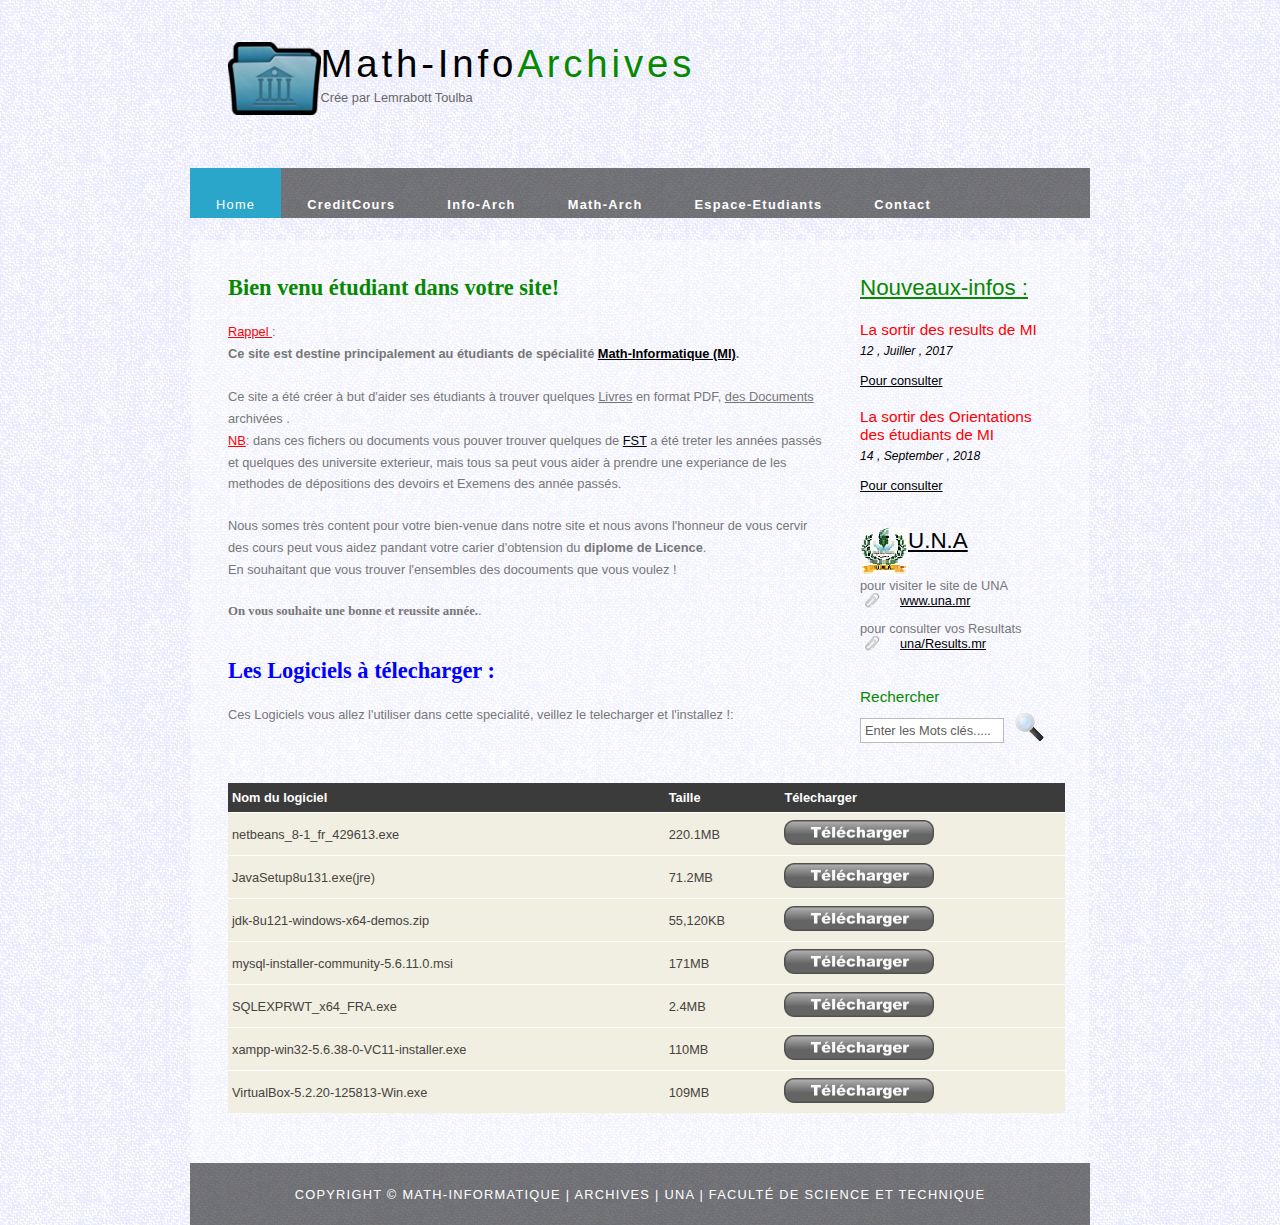
<file: index.html>
<!DOCTYPE HTML>
<html>

<head>
  <title>Math-Info Archives</title>
  <meta charset="UTF-8">
  <meta name="description" content="website description" />
  <meta name="keywords" content="website keywords, website keywords" />
  <meta http-equiv="content-type" content="text/html; charset=windows-1252" />
  <link rel="stylesheet" type="text/css" href="style/style.css" title="style" />
</head>

<body>
  <div id="main">
    <div id="header">
      <div id="logo">
        <div id="logo_text">
          <!-- class="logo_colour", allows you to change the colour of the text -->
          <h1>
              <img src="style/MPI2.png" align="left"/>
          <a href="index.html">Math-Info<span class="logo_colour">Archives</span></a></h1>
          <h2>Crée par Lemrabott Toulba</h2>
        </div>
      </div>
      <div id="menubar">
        <ul id="menu">
          <!-- put class="selected" in the li tag for the selected page - to highlight which page you're on -->
          <li class="selected"><a href="index.html">Home</a></li>
          <li><a href="CreditCours.html"><b>CreditCours</b></a></li>
          <li><a href="Info-Arch.html"><b>Info-Arch</b></a></li>
          <li><a href="Math-Arch.html"><b>Math-Arch</b></a></li>
          <li><a href="Espace-Etudiants.html"><b>Espace-Etudiants</b></a></li>
          <li><a href="contact.html"><b>Contact</b></a></li>
        </ul>
      </div>
    </div>
    <div id="site_content">
      <div class="sidebar">
        <!-- insert your sidebar items here -->
        <h3><u>Nouveaux-infos :</u></h3>
        <h4><font color="red">La sortir des results de MI</font></h4>
        <h5>12 , Juiller , 2017</h5>
        <a href="#">Pour consulter</a></p>
        <h4><font color="red">La sortir des Orientations des étudiants de MI</font></h4>
        <h5>14 , September , 2018</h5>
        <a href="#">Pour consulter</a></p>
        
        <h3><img src="style/UNALOG.png" align="left"/> <a href="http://www.una.mr/">U.N.A</a></h3>
        <ul>
          <li>pour visiter le site de UNA<a href="http://www.una.mr/">www.una.mr</a></li>
          <li>pour consulter vos Resultats <a href="http://www.una.mr/Resultats">una/Results.mr</a></li>
        </ul>
        <h4>Rechercher</h4>
        <form method="post" action="#" id="search_form">
          <p>
            <input class="search" type="text" name="search_field" value="Enter les Mots clés....." />
            <input name="search" type="image" style="border: 0; margin: 0 0 -9px 5px;" src="style/search.png" alt="Recherche" title="Recherche" />
          </p>
        </form>
      </div>
      <div id="content">
        <!-- insert the page content here -->
        <h1><b><font face="arial Black">Bien venu étudiant dans votre site!</font></b></h1>
        <p>
          <font color="red"><u>Rappel </u></font>:<br>
          <b>Ce site est destine principalement au étudiants de spécialité <a href="http://www.una.mr/fr/node/141">Math-Informatique (MI)</a>.</b> <br><br>
          Ce site a été créer à but d'aider ses étudiants à trouver quelques <u>Livres</u> en format PDF, <u>des Documents</u> archivées .<br>
          <font color="red"><u>NB</u></font>:
          dans ces fichers ou documents vous pouver trouver quelques de <a href="http://www.una.mr/fr/fst">FST</a> a été treter les années passés et quelques des universite exterieur, 
					mais tous sa peut vous aider à prendre une experiance de les methodes de dépositions des devoirs et Exemens des année passés.</p>

       <p>Nous somes très content pour votre bien-venue dans notre site et nous avons l'honneur de vous cervir des cours peut 
				  vous aidez pandant votre carier d'obtension du <strong>diplome de Licence</strong>.<br> 
          En souhaitant que vous trouver l'ensembles des docouments que vous voulez !</p>
            
        <p><b><font face ="Lucida Calligraphy,Comic Sans MS,Lucida Console">
        On vous souhaite une bonne et reussite année.</font></b>.</p>
        
        <h2><b><font color="blue" face="font-face">Les Logiciels à télecharger :</font></b></h2>
        <p>Ces Logiciels vous allez l'utiliser dans cette specialité, veillez le telecharger et l'installez !:</p>
      </div>
        <table style="width:100%; border-spacing:0;">
          <tr><th>Nom du logiciel</th><th>Taille                        </th><th>Télecharger</th></tr>
          <tr><td>netbeans_8-1_fr_429613.exe</td><td>220.1MB</td><td ><a href="https://download.netbeans.org/netbeans/8.2/final/bundles/netbeans-8.2-windows.exe" title="Télécharger le logiciel" target="_blank"><img src="Image_Pub/IMG_5360.PNG" alt="mypdf1" width="150" height="25"></a></td></tr>
          <tr><td>JavaSetup8u131.exe(jre)</td><td>71.2MB</td><td><a href="http://javadl.oracle.com/webapps/download/AutoDL?BundleId=235727_2787e4a523244c269598db4e85c51e0c" download="Mypdf" target="_blank" title="Telecharger le Ficher"><img src="Image_Pub/IMG_5360.PNG" alt="mypdf1" width="150" height="25"></a></td></tr>
          <tr><td>jdk-8u121-windows-x64-demos.zip</td><td>55,120KB</td><td><a href="http://download.oracle.com/otn-pub/java/jdk/11.0.1+13/90cf5d8f270a4347a95050320eef3fb7/jdk-11.0.1_windows-x64_bin.zip" download="Mypdf" target="_blank" title="Telecharger le Ficher"><img src="Image_Pub/IMG_5360.PNG" alt="mypdf1" width="150" height="25"></a></td></tr>
          <tr><td>mysql-installer-community-5.6.11.0.msi</td><td>171MB</td><td><a href="https://www.commentcamarche.net/download/bases-de-donnees-20#84" download="Mypdf" target="_blank" title="Telecharger le Ficher"><img src="Image_Pub/IMG_5360.PNG" alt="mypdf1" width="150" height="25"></a></td></tr>
          <tr><td>SQLEXPRWT_x64_FRA.exe</td><td>2.4MB</td><td><a href="javascript:void(0);" download="Mypdf" target="_blank" title="Telecharger le Ficher"><img src="Image_Pub/IMG_5360.PNG" alt="mypdf1" width="150" height="25"></a></td></tr>
          <tr><td>xampp-win32-5.6.38-0-VC11-installer.exe</td><td>110MB</td><td><a href="https://downloadsapachefriends.global.ssl.fastly.net/5.6.38/xampp-win32-5.6.38-0-VC11-i" download="Mypdf" target="_blank" title="Telecharger le Ficher"><img src="Image_Pub/IMG_5360.PNG" alt="mypdf1" width="150" height="25"></a></td></tr>
          <tr><td>VirtualBox-5.2.20-125813-Win.exe</td><td>109MB</td><td><a href="https://download.virtualbox.org/virtualbox/5.2.20/VirtualBox-5.2.20-125813-Win.exe" download="Mypdf" target="_blank" title="Telecharger le Ficher"><img src="Image_Pub/IMG_5360.PNG" alt="mypdf1" width="150" height="25"></a></td></tr>        
        </table>



      </div>
    </div>
    <div id="footer">
      Copyright &copy; Math-Informatique | <a href="http://www.Archives.com">Archives</a> | <a href="http://www.una.mr">una</a> | <a href="#">Faculté de Science et technique</a>
    </div>
  </div>

<!-- Global site tag (gtag.js) - Google Analytics -->
<script async src="https://www.googletagmanager.com/gtag/js?id=UA-128627744-1"></script>
<script>
  window.dataLayer = window.dataLayer || [];
  function gtag(){dataLayer.push(arguments);}
  gtag('js', new Date());

  gtag('config', 'UA-128627744-1');
</script>

</body>
</html>
</file>
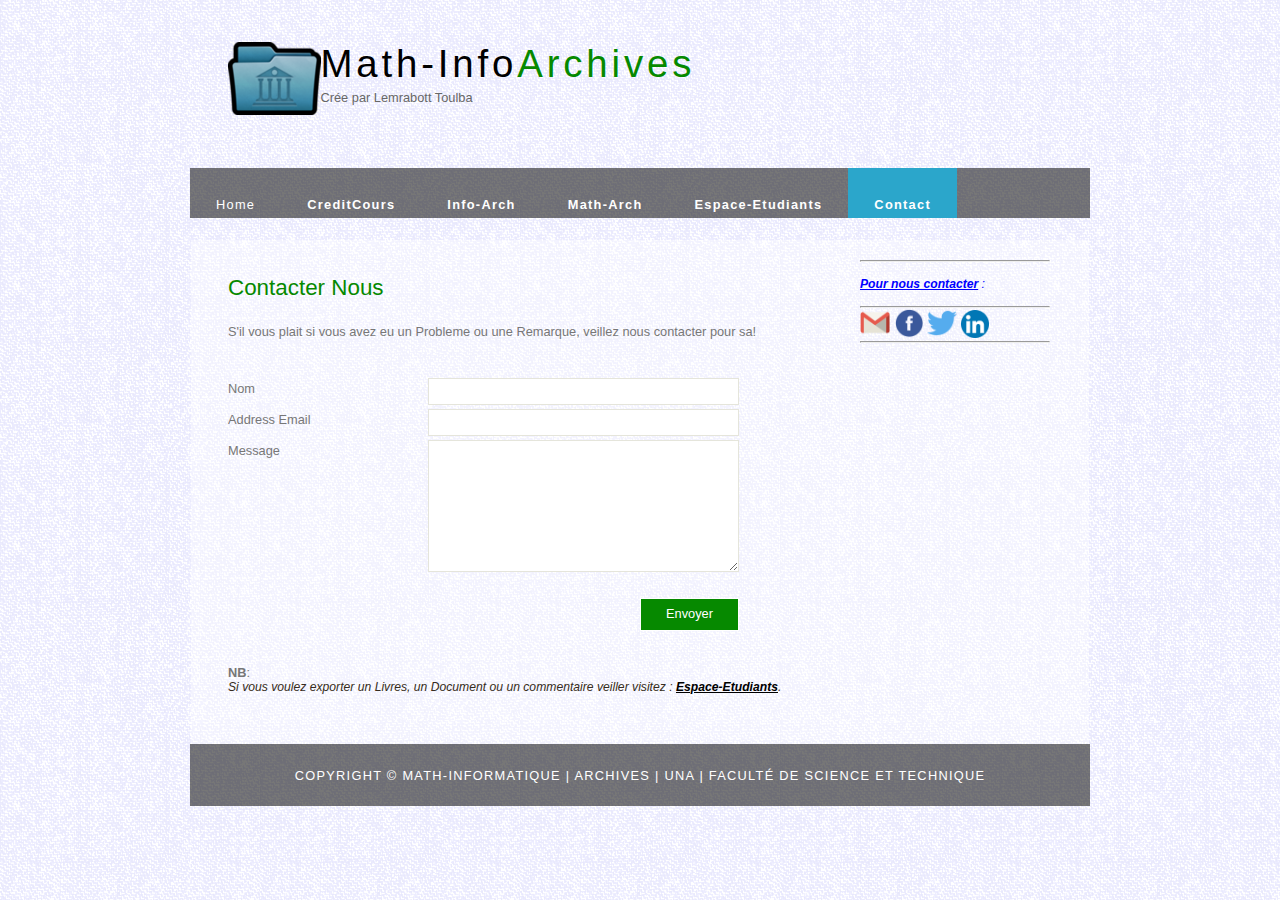
<file: contact.html>
<!DOCTYPE HTML>
<html>

<head>
  <title>Contact</title>
  <meta charset="UTF-8">
  <meta name="description" content="website description" />
  <meta name="keywords" content="website keywords, website keywords" />
  <meta http-equiv="content-type" content="text/html; charset=windows-1252" />
  <link rel="stylesheet" type="text/css" href="style/style.css" title="style" />
</head>

<body>
  <div id="main">
    <div id="header">
      <div id="logo">
        <div id="logo_text">
          <!-- class="logo_colour", allows you to change the colour of the text -->
          <h1>
              <img src="style/MPI2.png" align="left"/>
          <a href="index.html">Math-Info<span class="logo_colour">Archives</span></a></h1>
          <h2>Crée par Lemrabott Toulba</h2>
        </div>
      </div>
      <div id="menubar">
        <ul id="menu">
          <!-- put class="selected" in the li tag for the selected page - to highlight which page you're on -->
          <li><a href="index.html">Home</a></li>
          <li><a href="CreditCours.html"><b>CreditCours</b></a></li>
          <li><a href="Info-Arch.html"><b>Info-Arch</b></a></li>
          <li><a href="Math-Arch.html"><b>Math-Arch</b></a></li>
          <li><a href="Espace-Etudiants.html"><b>Espace-Etudiants</b></a></li>
          <li class="selected"><a href="contact.html"><b>Contact</b></a></li>
        </ul>
      </div>
    </div>
    <div id="site_content">
      <div class="sidebar">
        <!-- insert your sidebar items here -->
        <hr>
        <br><h5><font color="blue"><b><u>Pour nous contacter</u></b> :</font></h5>
        <hr>  
         <a href="" target="_blank"><img src="style/if_gmail_1220367.ico" width="30" height="30"></a>
         <a href="" target="_blank"><img src="style/if_facebook_circle_color_107175.ico" width="30" height="30"></a>
         <a href="" target="_blank"><img src="style/if_twitter_317720.ico" width="30" height="30"></a>
         <a href="" target="_blank"><img src="style/if_linkedin_834713.ico" width="28" height="28"></a>
        <hr>
        
      </div>
      <div id="content">
        <!-- insert the page content here -->
        <h1>Contacter Nous</h1>
        <p>S'il vous plait si vous avez eu un Probleme ou une Remarque, veillez nous contacter pour sa!</p>
        <form action="#" method="post">
          <div class="form_settings">
            <p><span>Nom</span><input class="contact" type="text" name="your_name" value="" title="entrer votre nom ici" /></p>
            <p><span>Address Email</span><input class="contact" type="text" name="your_email" value="" title="entrer votre adresse-email ici"/></p>
            <p><span>Message</span><textarea class="contact textarea" rows="8" cols="50" name="your_enquiry" title="entrer votre message ici"></textarea></p>
            <p style="padding-top: 15px"><span>&nbsp;</span><input class="submit" type="submit" name="contact_submitted" value="Envoyer" /></p>
          </div>
        </form>
        <br /><br />
        <b>NB</b>: <h6>Si vous voulez exporter un Livres, un Document ou un commentaire veiller visitez : <a href="Espace-Etudiants.html"><b>Espace-Etudiants</b></a>.
        </h6>
      </div>
      <br>
    </div>
    <div id="footer">
      Copyright &copy; Math-Informatique | <a href="http://www.Archives.com">Archives</a> | <a href="http://www.una.mr">una</a> | <a href="#">Faculté de Science et technique</a>
    </div>
  </div>
  
  <!-- Global site tag (gtag.js) - Google Analytics -->
<script async src="https://www.googletagmanager.com/gtag/js?id=UA-128627744-1"></script>
<script>
  window.dataLayer = window.dataLayer || [];
  function gtag(){dataLayer.push(arguments);}
  gtag('js', new Date());

  gtag('config', 'UA-128627744-1');
</script>

</body>
</html>
</file>
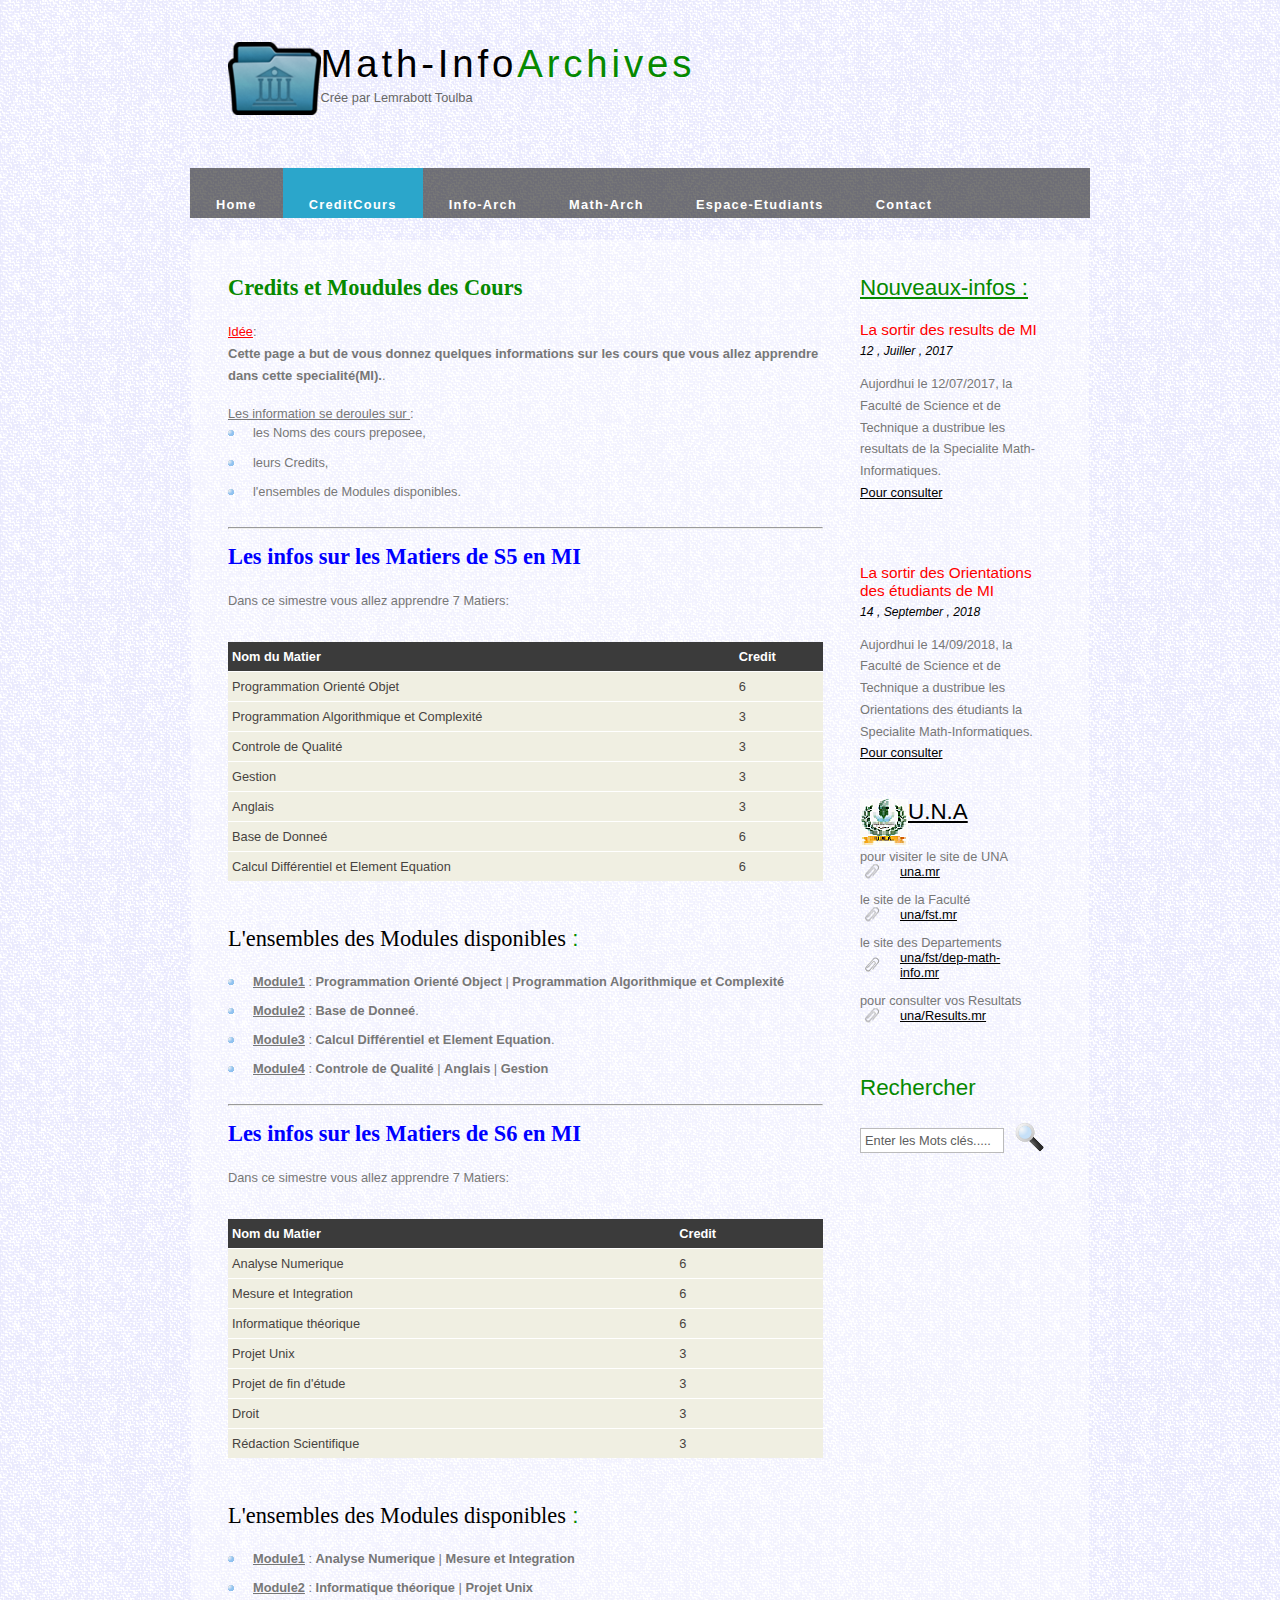
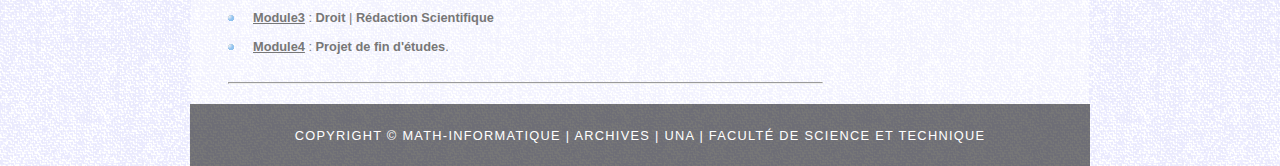
<file: CreditCours.html>
<!DOCTYPE HTML>
<html>

<head>
  <title>CreditCours</title>
  <meta charset="UTF-8">
  <meta name="description" content="website description" />
  <meta name="keywords" content="website keywords, website keywords" />
  <meta http-equiv="content-type" content="text/html; charset=windows-1252" />
  <link rel="stylesheet" type="text/css" href="style/style.css" title="style" />
</head>

<body>
  <div id="main">
    <div id="header">
      <div id="logo">
        <div id="logo_text">
          <!-- class="logo_colour", allows you to change the colour of the text -->
          <h1>
              <img src="style/MPI2.png" align="left"/>
          <a href="index.html">Math-Info<span class="logo_colour">Archives</span></a></h1>
          <h2>Crée par Lemrabott Toulba</h2>
        </div>
      </div>
      <div id="menubar">
        <ul id="menu">
          <!-- put class="selected" in the li tag for the selected page - to highlight which page you're on -->
          <li><a href="index.html"><b>Home</b></a></li>
          <li class="selected"><a href="CreditCours.html"><b>CreditCours</b></a></li>
          <li><a href="Info-Arch.html"><b>Info-Arch</b></a></li>
          <li><a href="Math-Arch.html"><b>Math-Arch</b></a></li>
          <li><a href="Espace-Etudiants.html"><b>Espace-Etudiants</b></a></li>
          <li><a href="contact.html"><b>Contact</b></a></li>
        </ul>
      </div>
    </div>
    <div id="site_content">
      <div class="sidebar">
        <!-- insert your sidebar items here -->
        <h3><u>Nouveaux-infos :</u></h3>
        <h4><font color="red">La sortir des results de MI</font></h4>
        <h5>12 , Juiller , 2017</h5>
        <p>Aujordhui le 12/07/2017, la Faculté de Science et de Technique a dustribue les resultats de la Specialite Math-Informatiques.
        <br><a href="#">Pour consulter</a></p>
        
        <h4></h4>
        <h5></h5>
        <p></p>
        
        <h4><font color="red">La sortir des Orientations des étudiants de MI</font></h4>
        <h5>14 , September , 2018</h5>
        <p>Aujordhui le 14/09/2018, la Faculté de Science et de Technique a dustribue les Orientations des étudiants la Specialite Math-Informatiques.
        <br /><a href="#">Pour consulter</a></p>
        
        <h3><img src="style/UNALOG.png" align="left"/> <a href="#">U.N.A</a></h3>
        <ul>
          <li>pour visiter le site de UNA<a href="#">una.mr</a></li>
          <li>le site de la Faculté<a href="#">una/fst.mr </a></li>
          <li>le site des Departements<a href="#">una/fst/dep-math-info.mr </a></li>
          <li>pour consulter vos Resultats <a href="#">una/Results.mr</a></li>
        </ul>
        <h3>Rechercher</h3>
        <form method="post" action="#" id="search_form">
          <p>
            <input class="search" type="text" name="search_field" value="Enter les Mots clés....." />
            <input name="search" type="image" style="border: 0; margin: 0 0 -9px 5px;" src="style/search.png" alt="Recherche" title="Recherche" />
          </p>
        </form>
      </div>
      <div id="content">
        <!-- insert the page content here -->
        <h1><b><font face="arial Black">Credits et Moudules des Cours</font></b></h1>
        <p><font color="red"><u>Idée</u></font>:<br><font size="2"><b>Cette page a but de vous donnez quelques informations
            sur les cours que vous allez apprendre dans cette specialité(MI).</font></b>.<br></p>
           <u>Les information se deroules sur </u>: 
           <ul>
              <li>les Noms des cours preposee,</li>
              <li>leurs Credits,</li>
              <li>l'ensembles de Modules disponibles.</li>
           </ul>
        <hr>
        <h2><font face="font-face" color="blue"><b>Les infos sur les Matiers de S5 en MI</b></font></h2>
        <p>Dans ce simestre vous allez apprendre 7 Matiers:</p>
        <table style="width:100%; border-spacing:0;">
            <tr><th>Nom du Matier</th><th>Credit</th></tr>
            <tr><td>Programmation Orienté Objet</td><td>6</td></tr>
            <tr><td>Programmation Algorithmique et Complexité</td><td>3</td></tr>
            <tr><td>Controle de Qualité</td><td>3</td></tr>
            <tr><td>Gestion</td><td>3</td></tr>
            <tr><td>Anglais</td><td>3</td></tr>
            <tr><td>Base de Donneé </td><td>6</td></tr>
            <tr><td>Calcul Différentiel et Element Equation</td><td>6</td></tr>
          </table>

        <h1><font face=font-face color="black">L'ensembles des Modules disponibles</font> :</h1>
        <ul>
            <li><b><u>Module1</u></b> : <Strong>Programmation Orienté Object</Strong> | <strong>Programmation Algorithmique et Complexité</Strong></li>
            <li><b><u>Module2</u></b> : <Strong>Base de Donneé</Strong>.</li>
            <li><b><u>Module3</u></b> : <Strong>Calcul Différentiel et Element Equation</Strong>.</li>
            <li><b><u>Module4</u></b> : <Strong>Controle de Qualité</Strong> | <strong>Anglais</Strong> | <strong>Gestion</Strong></li>
          </ul>
     <hr>
         <h2><font face="font-face" color="blue"><b>Les infos sur les Matiers de S6 en MI</b></font></h2>
         <p>Dans ce simestre vous allez apprendre 7 Matiers:</p>
         <table style="width:100%; border-spacing:0;">
             <tr><th>Nom du Matier</th><th>Credit</th></tr>
             <tr><td>Analyse Numerique</td><td>6</td></tr>
             <tr><td>Mesure et Integration</td><td>6</td></tr>
             <tr><td>Informatique théorique</td><td>6</td></tr>
             <tr><td>Projet Unix</td><td>3</td></tr>
             <tr><td>Projet de fin d'étude</td><td>3</td></tr>
             <tr><td>Droit</td><td>3</td></tr>
             <tr><td>Rédaction Scientifique</td><td>3</td></tr> 
          </table>
 
         <h1><font face=font-face color="black">L'ensembles des Modules disponibles</font> :</h1>
         <ul>
             <li><b><u>Module1</u></b> : <Strong>Analyse Numerique</Strong> | <strong>Mesure et Integration</Strong></li>
             <li><b><u>Module2</u></b> : <Strong>Informatique théorique</Strong> | <strong>Projet Unix</Strong></li>
             <li><b><u>Module3</u></b> : <Strong>Droit</Strong> | <strong>Rédaction Scientifique</Strong></li>
             <li><b><u>Module4</u></b> : <Strong>Projet de fin d'études</Strong>.</li> 
        </ul>
<hr>




      </div>
    </div>
    <div id="footer">
      Copyright &copy; Math-Informatique | <a href="http://www.Archives.com">Archives</a> | <a href="http://www.una.mr">una</a> | <a href="#">Faculté de Science et technique</a>
    </div>
  </div>
  
  <!-- Global site tag (gtag.js) - Google Analytics -->
<script async src="https://www.googletagmanager.com/gtag/js?id=UA-128627744-1"></script>
<script>
  window.dataLayer = window.dataLayer || [];
  function gtag(){dataLayer.push(arguments);}
  gtag('js', new Date());

  gtag('config', 'UA-128627744-1');
</script>

</body>
</html>
</file>
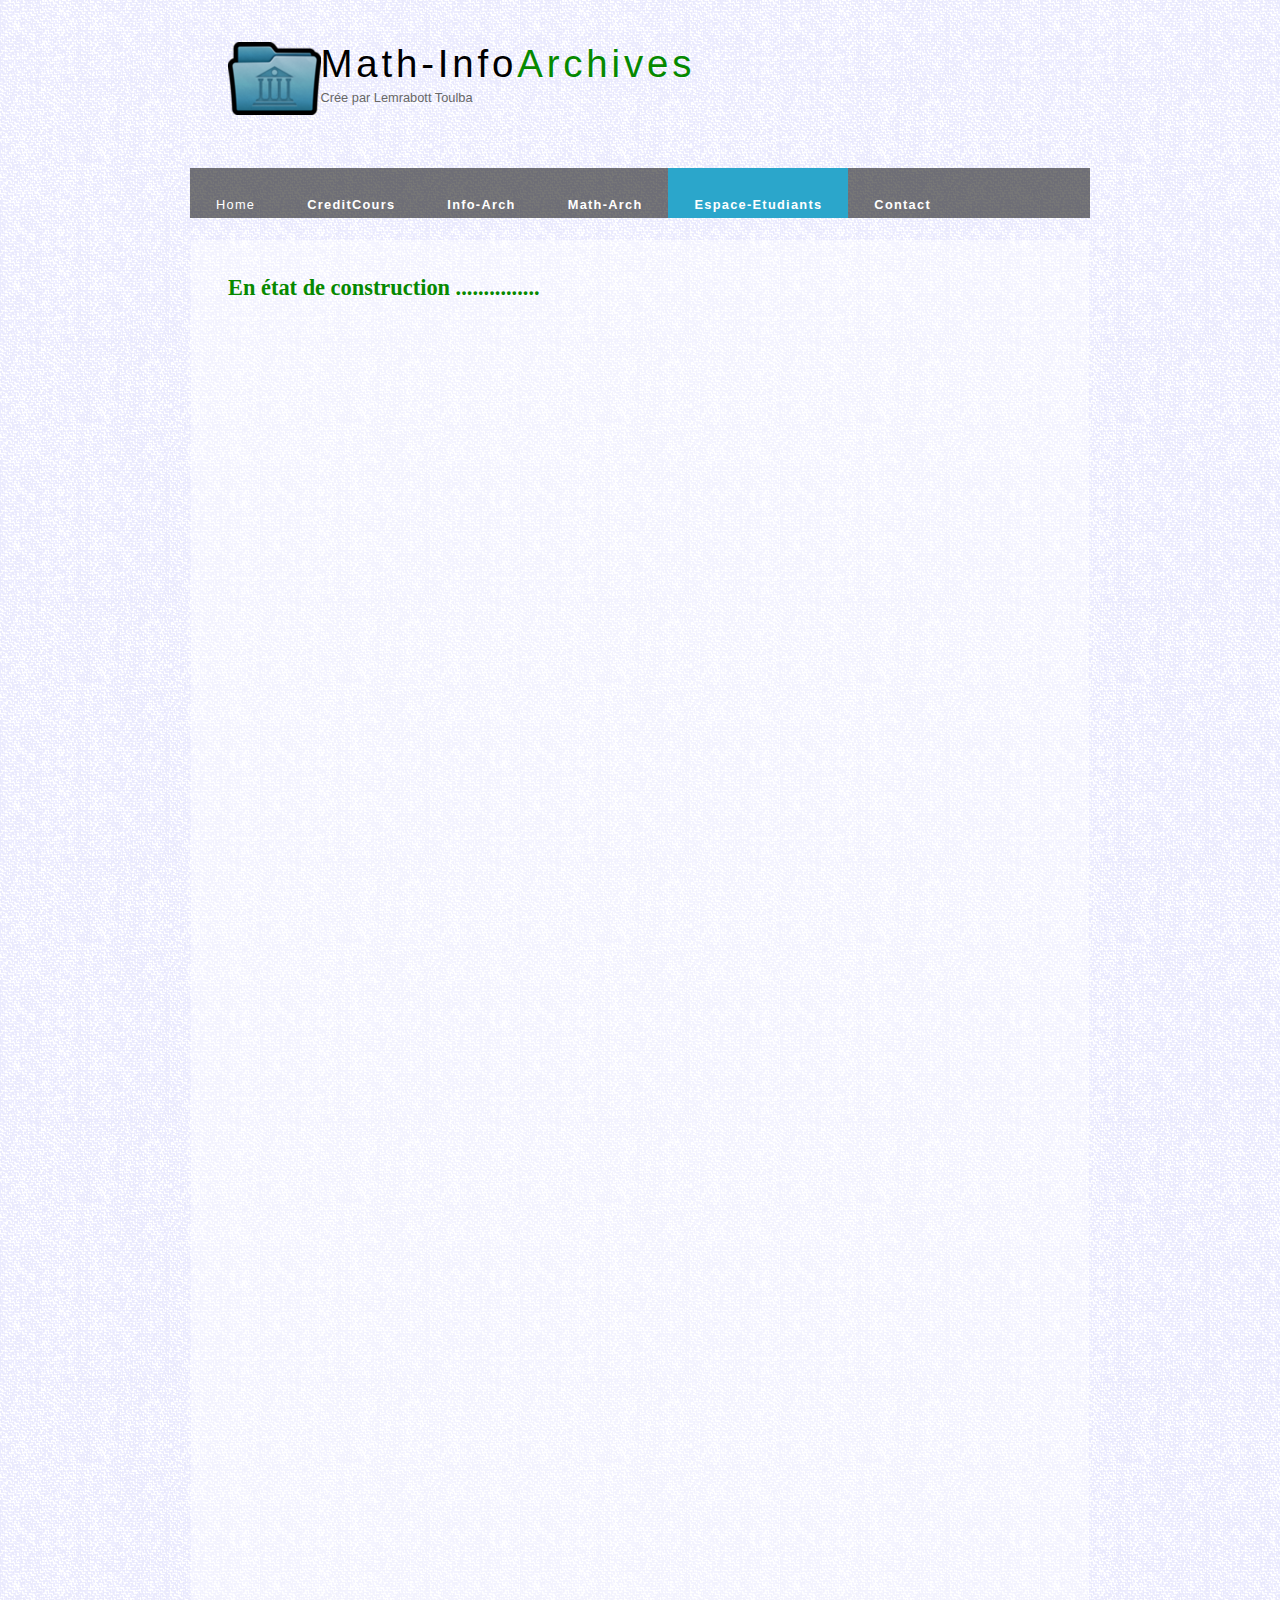
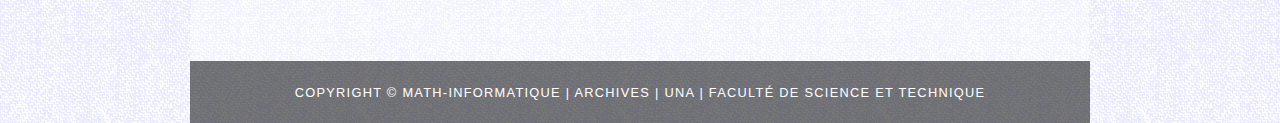
<file: Espace-Etudiants.html>
<!DOCTYPE HTML>
<html>

<head>
  <title>Espace-Etudiants</title>
  <meta charset="UTF-8">
  <meta name="description" content="website description" />
  <meta name="keywords" content="website keywords, website keywords" />
  <meta http-equiv="content-type" content="text/html; charset=windows-1252" />
  <link rel="stylesheet" type="text/css" href="style/style.css" title="style" />
</head>

<body>
  <div id="main">
    <div id="header">
      <div id="logo">
        <div id="logo_text">
          <!-- class="logo_colour", allows you to change the colour of the text -->
          <h1>
              <img src="style/MPI2.png" align="left"/>
          <a href="index.html">Math-Info<span class="logo_colour">Archives</span></a></h1>
          <h2>Crée par Lemrabott Toulba</h2>
        </div>
      </div>
      <div id="menubar">
        <ul id="menu">
          <!-- put class="selected" in the li tag for the selected page - to highlight which page you're on -->
          <li><a href="index.html">Home</a></li>
          <li><a href="CreditCours.html"><b>CreditCours</b></a></li>
          <li><a href="Info-Arch.html"><b>Info-Arch</b></a></li>
          <li><a href="Math-Arch.html"><b>Math-Arch</b></a></li>
          <li class="selected"><a href="Espace-Etudiants.html"><b>Espace-Etudiants</b></a></li>
          <li><a href="contact.html"><b>Contact</b></a></li>
        </ul>
      </div>
    </div>
    <div id="site_content">
      <div class="sidebar">
        <!-- insert your sidebar items here -->
        
        
      </div>
      <div id="content">
        <!-- insert the page content here -->
        <h2><b><font face="arial Black">En état de construction ...............</font></b></h2>

<!--        <h2>Heading 2</h2>
        <h3>Heading 3</h3>
        <h4>Heading 4</h4>
        <h5>Heading 5</h5>
        <h6>Heading 6</h6>
        <h2>Text</h2>
        <p>The following examples show how the text (within '&lt;p&gt;&lt;/p&gt;' tags) will appear:</p>
        <p><strong>This is an example of bold text</strong></p>
        <p><i>This is an example of italic text</i></p>
        <p><a href="#">This is a hyperlink</a></p>
        <h2>Lists</h2>
        <p>This is an unordered list:</p>
        <ul>
          <li>Item 1</li>
          <li>Item 2</li>
          <li>Item 3</li>
          <li>Item 4</li>
        </ul>
        <p>This is an ordered list:</p>
        <ol>
          <li>Item 1</li>
          <li>Item 2</li>
          <li>Item 3</li>
          <li>Item 4</li>
        </ol>
        <h2>Images</h2>
        <p>images can be placed on the left, in the center or on the right:</p>
        <span class="left"><img src="style/graphic.png" alt="example graphic" /></span>
        <p>
        --> <br><br><br><br><br><br><br><br><br><br><br><br><br><br><br><br><br><!--
          Lorem ipsum dolor sit amet, consectetur adipisicing elit, sed do eiusmod tempor
          incididunt ut labore et dolore magna aliqua. Ut enim ad minim veniam, quis nostrud
          exercitation ullamco laboris nisi ut aliquip --><br><br><br><br><br><br><br><br><br><br><br><br><br><br><br><br><br><!--ex ea commodo consequat. Duis aute
          irure dolor in reprehenderit in voluptate velit esse cillum.
        </p>
        <span class="center"><img src="style/graphic.png" alt="example graphic" /></span>
        <span class="right"><img src="style/graphic.png" alt="example graphic" /></span>
        <p>--><br><br><br><br><br><br><br><br><br><br><br><br><br><br><br><br><br><!--
          Lorem ipsum dolor sit amet, consectetur adipisicing elit, sed do eiusmod tempor
          incididunt ut labore et dolore magna aliqua. Ut enim ad minim veniam, quis nostrud
          exercitation ullamco laboris nisi ut aliquip ex ea commodo consequat. Duis aute
          irure dolor in reprehenderit in voluptate velit esse cillum dolore eu fugiat nulla
          pariatur.
        </p>
        <h2>Tables</h2>
        --><br><br><br><br><br><br><br><br><br><br><br><br><br><br><br><br><br><!--
        <p>Tables should be used to display data and not used for laying out your website:</p>
        <table style="width:100%; border-spacing:0;">
          <tr><th>Item</th><th>Description</th></tr>
          <tr><td>Item 1</td><td>Description of Item 1</td></tr>
          <tr><td>Item 2</td><td>Description of Item 2</td></tr>
          <tr><td>Item 3</td><td>Description of Item 3</td></tr>
          <tr><td>Item 4</td><td>Description of Item 4</td></tr>
        </table>
        <h2>Form Elements</h2>
        <form action="#" method="post">
          <div class="form_settings">
            <p><span>Form field example</span><input type="text" name="name" value="" /></p>
            --><br><br><br><br><br><br><br><br><br><br><br><br><br><br><br><br><br><!--
            <p><span>Textarea example</span><textarea rows="8" cols="50" name="name"></textarea></p>
            <p><span>Checkbox example</span><input class="checkbox" type="checkbox" name="name" value="" /></p>
            <p><span>Dropdown list example</span><select id="id" name="name"><option value="1">Example 1</option><option value="2">Example 2</option></select></p>
            <p style="padding-top: 15px"><span>&nbsp;</span><input class="submit" type="submit" name="name" value="button" /></p>
          </div>
        </form> -->
<br><br><br>
</div>
</div>
<div id="footer">
  Copyright &copy; Math-Informatique | <a href="http://www.Archives.com">Archives</a> | <a href="http://www.una.mr">una</a> | <a href="#">Faculté de Science et technique</a>
</div>
</div>



























<!-- Global site tag (gtag.js) - Google Analytics -->
<script async src="https://www.googletagmanager.com/gtag/js?id=UA-128627744-1"></script>
<script>
  window.dataLayer = window.dataLayer || [];
  function gtag(){dataLayer.push(arguments);}
  gtag('js', new Date());

  gtag('config', 'UA-128627744-1');
</script>


      </body></html>
</file>
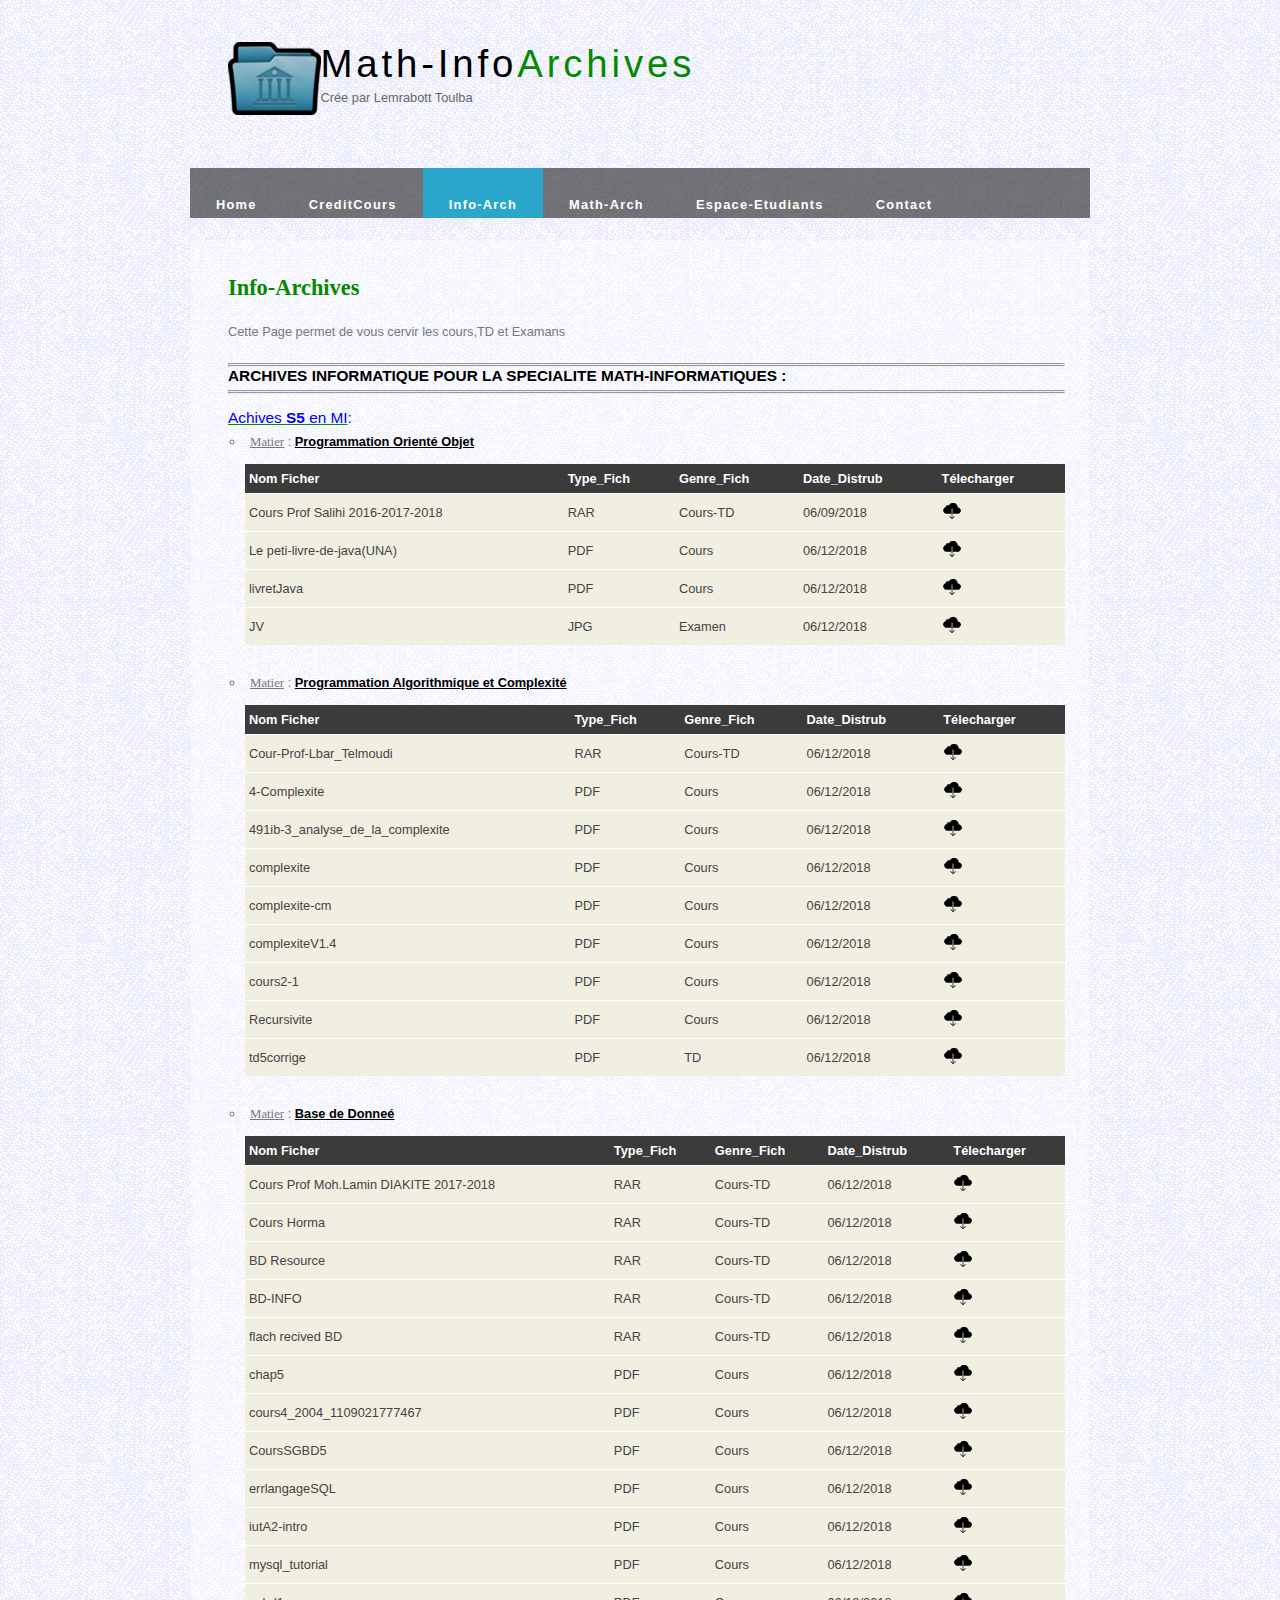
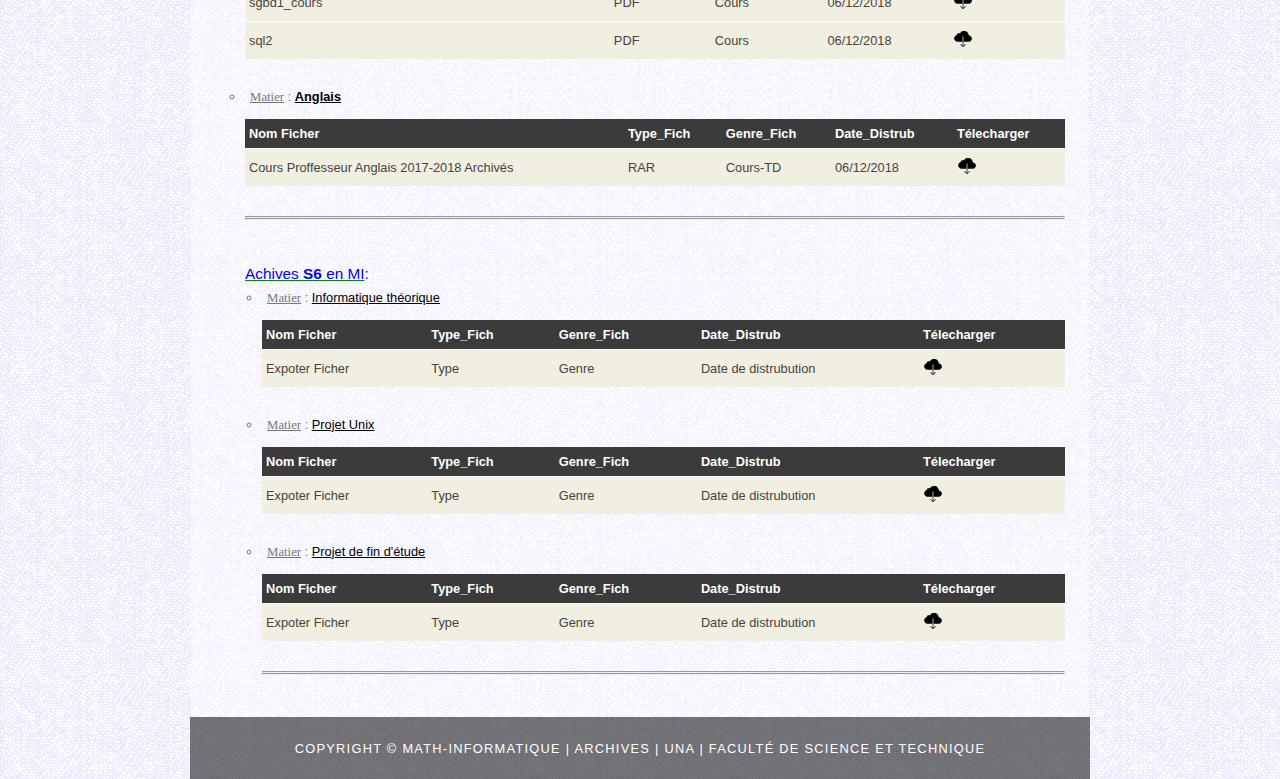
<file: Info-Arch.html>
<!DOCTYPE HTML>
<html>

<head>
  <title>Info-Archives</title>
  <meta charset="UTF-8">
  <meta name="description" content="website description" />
  <meta name="keywords" content="website keywords, website keywords" />
  <meta http-equiv="content-type" content="text/html; charset=windows-1252" />
  <link rel="stylesheet" type="text/css" href="style/style.css" title="style" />
</head>

<body>
  <div id="main">
    <div id="header">
      <div id="logo">
        <div id="logo_text">
          <!-- class="logo_colour", allows you to change the colour of the text -->
          <h1>
              <img src="style/MPI2.png" align="left"/>
          <a href="index.html">Math-Info<span class="logo_colour">Archives</span></a></h1>
          <h2>Crée par Lemrabott Toulba</h2>
        </div>
      </div>
      <div id="menubar">
        <ul id="menu">
          <!-- put class="selected" in the li tag for the selected page - to highlight which page you're on -->
          <li><a href="index.html"><b>Home</b></a></li>
          <li><a href="CreditCours.html"><b>CreditCours</b></a></li>
          <li class="selected"><a href="Info-Arch.html"><b>Info-Arch</b></a></li>
          <li><a href="Math-Arch.html"><b>Math-Arch</b></a></li>
          <li><a href="Espace-Etudiants.html"><b>Espace-Etudiants</b></a></li>
          <li><a href="contact.html"><b>Contact</b></a></li>
        </ul>
      </div>
    </div>
    <div id="site_content">
      <div class="sidebar">
        <!-- insert your sidebar items here -->

      </div>
  <div id="content">
    <!-- insert the page content here -->
    <h1><b><font face="arial Black" >Info-Archives</font></b></h1>
    <p>Cette Page permet de vous cervir les cours,TD et Examans</p></div>
    <hr><hr>
           <h4><B><font face="Times New Roman (Titres CS)" color="black">ARCHIVES INFORMATIQUE POUR LA SPECIALITE MATH-INFORMATIQUES : </font></B></h4>
           <hr><hr><br>
           <h4><u><font Color="blue"> Achives <strong>S5</strong> en MI</u>: </font></h4>

           <ul>
    
           <li><u><font face="font-face">Matier</u></font> : <font color="black"><u><b>Programmation Orienté Objet</b></u></font></li>
           
           <table style="width:100%; border-spacing:0;">
            <tr><th>Nom Ficher</th><th>Type_Fich</th><th>Genre_Fich</th><th>Date_Distrub</th><th>Télecharger</th></tr>
            <tr><td>Cours Prof Salihi 2016-2017-2018</td><td>RAR</td><td>Cours-TD</td><td>06/09/2018</td><td><a href="https://drive.google.com/open?id=1wyiESaTYg9UyFO2AXPMcZBFb_N5QjT1L" download="MyArchive" target="_blank" title="Telecharger le Document"><img src="style/downloadicon.ico" alt="mypdf1" width="20" height="20"></a></td></tr>
            <tr><td>Le peti-livre-de-java(UNA)</td><td>PDF</td><td>Cours</td><td>06/12/2018</td><td><a href="https://drive.google.com/open?id=1xTdwQbQul3kRt4IhyD4o-inmFPrJMeCe" download="Mypdf" target="_blank" title="Telecharger le Ficher"><img src="style/downloadicon.ico" alt="mypdf1" width="20" height="20"></a></td></tr>
            <tr><td>livretJava</td><td>PDF</td><td>Cours</td><td>06/12/2018</td><td><a href="https://drive.google.com/open?id=1sm-0O-EVu1cUQ5TF4Jyw58A8lwYYyAsp" download="Mypdf" target="_blank" title="Telecharger le Ficher"><img src="style/downloadicon.ico" alt="mypdf1" width="20" height="20"></a></td></tr>
            <tr><td>JV</td><td>JPG</td><td>Examen</td><td>06/12/2018</td><td><a href="https://drive.google.com/open?id=1fSFZzpK0K5d5_vdoAGpB8IQHNTX2TSAA" download="Mypdf" target="_blank" title="Telecharger le Ficher"><img src="style/downloadicon.ico" alt="mypdf1" width="20" height="20"></a></td></tr> 
          </table>
     
         <li><u><font face="font-face">Matier</u></font> : <font color="black"><u><b>Programmation Algorithmique et Complexité</b></u></font></li>
         <table style="width:100%; border-spacing:0;">
          <tr><th>Nom Ficher</th><th>Type_Fich</th><th>Genre_Fich</th><th>Date_Distrub</th><th>Télecharger</th></tr>
          <tr><td>Cour-Prof-Lbar_Telmoudi</td><td>RAR</td><td>Cours-TD</td><td>06/12/2018</td><td><a href="https://drive.google.com/open?id=1jcAPd95KxZSJlyKfA8o5qXpmr9-oGQnX" download="MyDoc" target="_blank" title="Telecharger le Document"><img src="style/downloadicon.ico" alt="mypdf1" width="20" height="20"></a></td></tr>
          <tr><td>4-Complexite</td><td>PDF</td><td>Cours</td><td>06/12/2018</td><td><a href="https://drive.google.com/open?id=1cN1cIuAp0hDDGSLIuj59L4ZIRyeLy9m0" download="Mypdf" target="_blank" title="Telecharger le Document"><img src="style/downloadicon.ico" alt="mypdf1" width="20" height="20"></a></td></tr>
          <tr><td>491ib-3_analyse_de_la_complexite</td><td>PDF</td><td>Cours</td><td>06/12/2018</td><td><a href="https://drive.google.com/open?id=1GMI3tnnkDpk5fTMgzpOP3zGQrp6-Iinq" download="Mypdf" target="_blank" title="Telecharger le Ficher"><img src="style/downloadicon.ico" alt="mypdf1" width="20" height="20"></a></td></tr>
          <tr><td>complexite</td><td>PDF</td><td>Cours</td><td>06/12/2018</td><td><a href="https://drive.google.com/open?id=1mcRYh-P3zXiEvj7P7jRYHuDDE-pMwAsy" download="Mypdf" target="_blank" title="Telecharger le Ficher"><img src="style/downloadicon.ico" alt="mypdf1" width="20" height="20"></a></td></tr>
          <tr><td>complexite-cm</td><td>PDF</td><td>Cours</td><td>06/12/2018</td><td><a href="https://drive.google.com/open?id=1dn3GiAOULKMf5l1J1YforuzJL1LpHDFf" download="Mypdf" target="_blank" title="Telecharger le Ficher"><img src="style/downloadicon.ico" alt="mypdf1" width="20" height="20"></a></td></tr>
          <tr><td>complexiteV1.4</td><td>PDF</td><td>Cours</td><td>06/12/2018</td><td><a href="https://drive.google.com/open?id=1wz6ZJnWPAYl4AGXjqXtcnoy7VmBP0oI2" download="Mypdf" target="_blank" title="Telecharger le Ficher"><img src="style/downloadicon.ico" alt="mypdf1" width="20" height="20"></a></td></tr>
          <tr><td>cours2-1</td><td>PDF</td><td>Cours</td><td>06/12/2018</td><td><a href="https://drive.google.com/open?id=1QPHKfobLky8YBezZz5euAPfQ0Df-hRZQ" download="Mypdf" target="_blank" title="Telecharger le Ficher"><img src="style/downloadicon.ico" alt="mypdf1" width="20" height="20"></a></td></tr>
          <tr><td>Recursivite</td><td>PDF</td><td>Cours</td><td>06/12/2018</td><td><a href="https://drive.google.com/open?id=1yOzSbAihhiAgDU96XpOztgJc8h2wp8LL" download="Mypdf" target="_blank" title="Telecharger le Ficher"><img src="style/downloadicon.ico" alt="mypdf1" width="20" height="20"></a></td></tr>
          <tr><td>td5corrige</td><td>PDF</td><td>TD</td><td>06/12/2018</td><td><a href="https://drive.google.com/open?id=1a4AHhG1NMUC_EEvhAAZQ6e73BM10Omqg" download="Mypdf" target="_blank" title="Telecharger le Ficher"><img src="style/downloadicon.ico" alt="mypdf1" width="20" height="20"></a></td></tr>
        </table>
    
       <li><u><font face="font-face">Matier</u></font> : <font color="black"><u><b>Base de Donneé</b></u></font></li>
          <table style="width:100%; border-spacing:0;">
           <tr><th>Nom Ficher</th><th>Type_Fich</th><th>Genre_Fich</th><th>Date_Distrub</th><th>Télecharger</th></tr>
           <tr><td>Cours Prof Moh.Lamin DIAKITE 2017-2018</td><td>RAR</td><td>Cours-TD</td><td>06/12/2018</td><td><a href="https://drive.google.com/open?id=1SSUHKUnO9XCOoFR34kA7jwIUCg9mrskZ" download="Mypdf" target="_blank" title="Telecharger le Ficher">   <img src="style/downloadicon.ico" alt="mypdf1" width="20" height="20"></a></td></tr>
           <tr><td>Cours Horma</td><td>RAR</td><td>Cours-TD</td><td>06/12/2018</td><td><a href="https://drive.google.com/open?id=1QCTMnoqZ3ilqv4kjvp8DWNGGaCWHsOMv" download="Mypdf" target="_blank" title="Telecharger le Ficher"><img src="style/downloadicon.ico" alt="mypdf1" width="20" height="20"></a></td></tr>
           <tr><td>BD Resource</td><td>RAR</td><td>Cours-TD</td><td>06/12/2018</td><td><a href="https://drive.google.com/open?id=1aAwVo05TPng57AkZ3Q-xcYaeZN1sSBrt" download="Mypdf" target="_blank" title="Telecharger le Document"><img src="style/downloadicon.ico" alt="mypdf1" width="20" height="20"></a></td></tr>
           <tr><td>BD-INFO</td><td>RAR</td><td>Cours-TD</td><td>06/12/2018</td><td><a href="https://drive.google.com/open?id=1my4SQ-kyXQAt7AOR4kF4SllJUSsYKKtg" download="Mypdf" target="_blank" title="Telecharger le Document"><img src="style/downloadicon.ico" alt="mypdf1" width="20" height="20"></a></td></tr>
           <tr><td>flach recived BD</td><td>RAR</td><td>Cours-TD</td><td>06/12/2018</td><td><a href="https://drive.google.com/open?id=1xdds93Aocm4ylXH8IrGpQurgLIms4Nwm" download="Mypdf" target="_blank" title="Telecharger le Document"><img src="style/downloadicon.ico" alt="mypdf1" width="20" height="20"></a></td></tr>
           <tr><td>chap5</td><td>PDF</td><td>Cours</td><td>06/12/2018</td><td><a href="https://drive.google.com/open?id=1oT0T0EUQk94PkTdDIs1zn6jgODaztpYK" download="Mypdf" target="_blank" title="Telecharger le Document"><img src="style/downloadicon.ico" alt="mypdf1" width="20" height="20"></a></td></tr>
           <tr><td>cours4_2004_1109021777467</td><td>PDF</td><td>Cours</td><td>06/12/2018</td><td><a href="https://drive.google.com/open?id=1-MLEMGPUtPlZY_TvTkPmaw2HZ7HnO9a3" download="Mypdf" target="_blank" title="Telecharger le Document"><img src="style/downloadicon.ico" alt="mypdf1" width="20" height="20"></a></td></tr>
           <tr><td>CoursSGBD5</td><td>PDF</td><td>Cours</td><td>06/12/2018</td><td><a href="https://drive.google.com/open?id=1BsW2ELZ_ZwWEEaFM0zFqmOon4UDYTV4w" download="Mypdf" target="_blank" title="Telecharger le Document"><img src="style/downloadicon.ico" alt="mypdf1" width="20" height="20"></a></td></tr>
           <tr><td>errlangageSQL</td><td>PDF</td><td>Cours</td><td>06/12/2018</td><td><a href="https://drive.google.com/open?id=1Ce0SQ5AWC4SKotb1qmmuWQiXGRwv8fMt" download="Mypdf" target="_blank" title="Telecharger le Document"><img src="style/downloadicon.ico" alt="mypdf1" width="20" height="20"></a></td></tr>
           <tr><td>iutA2-intro</td><td>PDF</td><td>Cours</td><td>06/12/2018</td><td><a href="https://drive.google.com/open?id=1H2wOMfwE1TajupJa7j5NOlToDztcIijP" download="Mypdf" target="_blank" title="Telecharger le Document"><img src="style/downloadicon.ico" alt="mypdf1" width="20" height="20"></a></td></tr>
           <tr><td>mysql_tutorial</td><td>PDF</td><td>Cours</td><td>06/12/2018</td><td><a href="https://drive.google.com/open?id=1udTuqZmuMRSPul0QyKXtSdjZl5qXtFgT" download="Mypdf" target="_blank" title="Telecharger le Document"><img src="style/downloadicon.ico" alt="mypdf1" width="20" height="20"></a></td></tr>
           <tr><td>sgbd1_cours</td><td>PDF</td><td>Cours</td><td>06/12/2018</td><td><a href="https://drive.google.com/open?id=1wTfUZ8htGCmiw994NdGn6m6PWq6Vh14h" download="Mypdf" target="_blank" title="Telecharger le Document"><img src="style/downloadicon.ico" alt="mypdf1" width="20" height="20"></a></td></tr>
           <tr><td>sql2</td><td>PDF</td><td>Cours</td><td>06/12/2018</td><td><a href="https://drive.google.com/open?id=1n9iKgwBoB047LdgeUxox-B45y-6txcvb" download="Mypdf" target="_blank" title="Telecharger le Document"><img src="style/downloadicon.ico" alt="mypdf1" width="20" height="20"></a></td></tr>
          </table> 
          
          <li><u><font face="font-face">Matier</u></font> : <font color="black"><u><b>Anglais</b></u></font></li>
          <table style="width:100%; border-spacing:0;">
           <tr><th>Nom Ficher</th><th>Type_Fich</th><th>Genre_Fich</th><th>Date_Distrub</th><th>Télecharger</th></tr>
           <tr><td>Cours Proffesseur Anglais 2017-2018 Archivés</td><td>RAR</td><td>Cours-TD</td><td>06/12/2018</td><td><a href="https://drive.google.com/open?id=1Uk9M734nWTvNfFrmxek36S4ahm8B4jQU" download="Mypdf" target="_blank" title="Telecharger le Ficher"><img src="style/downloadicon.ico" alt="mypdf1" width="20" height="20"></a></td></tr>
          </table> 
         <hr>  
         <hr><br><br><br>
         
         <h4><u><font Color="blue"> Achives <strong>S6</strong> en MI</u>: </font></h4>
         <ul>
         
         <li><u><font face="font-face">Matier</u></font> : <font color="black"><u>Informatique théorique</u></font></li>
         <table style="width:100%; border-spacing:0;">
          <tr><th>Nom Ficher</th><th>Type_Fich</th><th>Genre_Fich</th><th>Date_Distrub</th><th>Télecharger</th></tr>
          <tr><td>Expoter Ficher</td><td>Type</td><td>Genre</td><td>Date de distrubution</td><td><a href="#" download="Mypdf" target="_blank" title="Telecharger le Ficher"><img src="style/downloadicon.ico" alt="mypdf1" width="20" height="20"></a></td></tr>
         </table>
          
         <li><u><font face="font-face">Matier</u></font> : <font color="black"><u>Projet Unix</u></font></li>
         <table style="width:100%; border-spacing:0;">
          <tr><th>Nom Ficher</th><th>Type_Fich</th><th>Genre_Fich</th><th>Date_Distrub</th><th>Télecharger</th></tr>
          <tr><td>Expoter Ficher</td><td>Type</td><td>Genre</td><td>Date de distrubution</td><td><a href="#" download="Mypdf" target="_blank" title="Telecharger le Ficher"><img src="style/downloadicon.ico" alt="mypdf1" width="20" height="20"></a></td></tr>
         </table>
         
         <li><u><font face="font-face">Matier</u></font> : <font color="black"><u>Projet de fin d'étude</u></font></li>
         <table style="width:100%; border-spacing:0;">
         <tr><th>Nom Ficher</th><th>Type_Fich</th><th>Genre_Fich</th><th>Date_Distrub</th><th>Télecharger</th></tr>
         <tr><td>Expoter Ficher</td><td>Type</td><td>Genre</td><td>Date de distrubution</td><td><a href="#" download="Mypdf" target="_blank" title="Telecharger le Ficher"><img src="style/downloadicon.ico" alt="mypdf1" width="20" height="20"></a></td></tr> 
        </table>
         <hr><hr>
      </div>
    </div>
    <div id="footer">
      Copyright &copy; Math-Informatique | <a href="http://www.Archives.com">Archives</a> | <a href="http://www.una.mr">una</a> | <a href="#">Faculté de Science et technique</a>
    </div>
  </div>
</body>
</html>
</file>
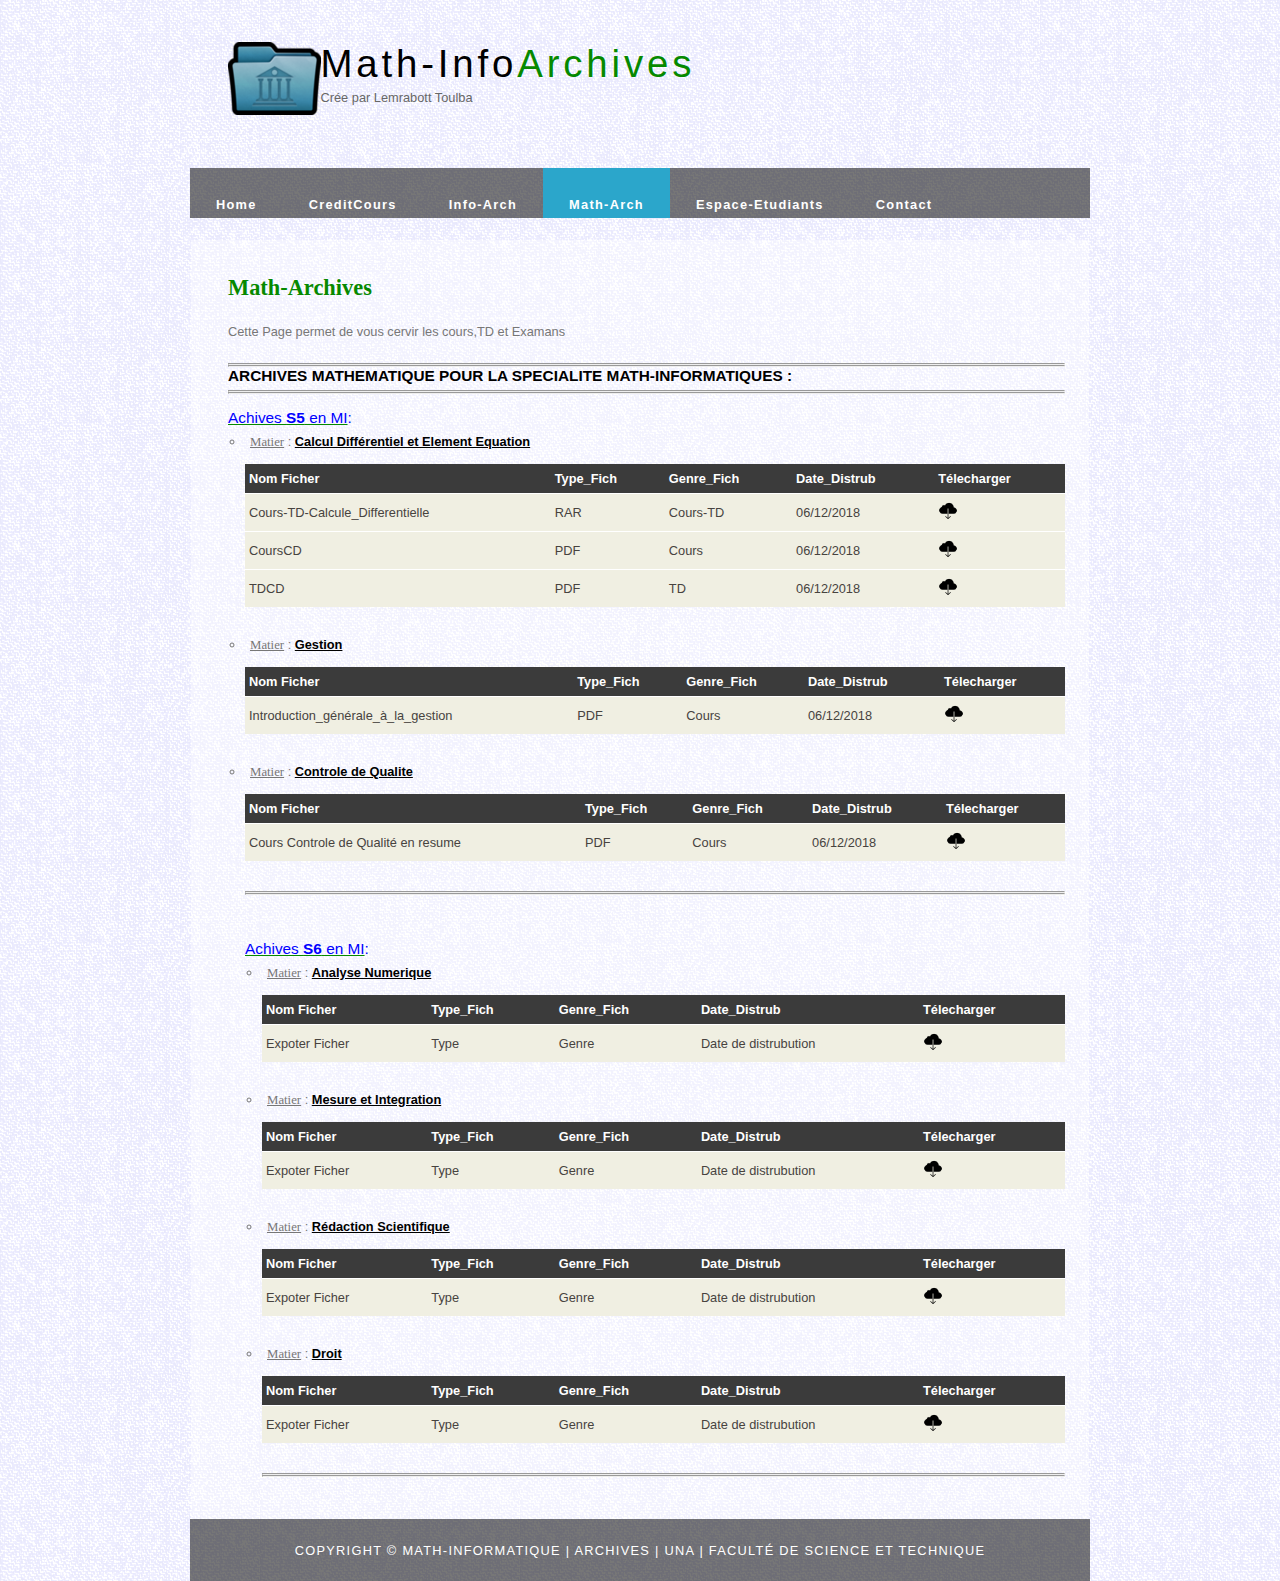
<file: Math-Arch.html>
<!DOCTYPE HTML>
<html>

<head>
  <title>Math-Archives</title>
  <meta charset="UTF-8">
  <meta name="description" content="website description" />
  <meta name="keywords" content="website keywords, website keywords" />
  <meta http-equiv="content-type" content="text/html; charset=windows-1252" />
  <link rel="stylesheet" type="text/css" href="style/style.css" title="style" />
</head>

<body>
  <div id="main">
    <div id="header">
      <div id="logo">
        <div id="logo_text">
          <!-- class="logo_colour", allows you to change the colour of the text -->
          <h1>
              <img src="style/MPI2.png" align="left"/>
          <a href="index.html">Math-Info<span class="logo_colour">Archives</span></a></h1>
          <h2>Crée par Lemrabott Toulba</h2>
        </div>
      </div>
      <div id="menubar">
        <ul id="menu">
          <!-- put class="selected" in the li tag for the selected page - to highlight which page you're on -->
          <li><a href="index.html"><b>Home</b></a></li>
          <li><a href="CreditCours.html"><b>CreditCours</b></a></li>
          <li><a href="Info-Arch.html"><b>Info-Arch</b></a></li>
          <li class="selected"><a href="Math-Arch.html"><b>Math-Arch</b></a></li>
          <li><a href="Espace-Etudiants.html"><b>Espace-Etudiants</b></a></li>
          <li><a href="contact.html"><b>Contact</b></a></li>
        </ul>
      </div>
    </div>
    <div id="site_content">
        <div class="sidebar">
            <!-- insert your sidebar items here -->
            
          </div>
      <div id="content">
        <!-- insert the page content here -->
        <h1><b><font face="arial Black" >Math-Archives</font></b></h1>
        <p>Cette Page permet de vous cervir les cours,TD et Examans</p>
      </div><hr><hr>
        <h4><B><font face="Times New Roman (Titres CS)" color="black">ARCHIVES MATHEMATIQUE POUR LA SPECIALITE MATH-INFORMATIQUES : </font></B></h4>
        <hr><hr><br>

        <h4><u><font Color="blue"> Achives <strong>S5</strong> en MI</u>: </font></h4>
        <ul>
        
               <li><u><font face="font-face">Matier</u></font> : <font color="black"><u><b>Calcul Différentiel et Element Equation</b></u></font></li>
               <table style="width:100%; border-spacing:0;">
                <tr><th>Nom Ficher</th><th>Type_Fich</th><th>Genre_Fich</th><th>Date_Distrub</th><th>Télecharger</th></tr>
                <tr><td>Cours-TD-Calcule_Differentielle</td><td>RAR</td><td>Cours-TD</td><td>06/12/2018</td><td><a href="https://drive.google.com/open?id=1Pg68r16b7yZInJfPYL4MqsTsQ98M41Bi" download="Mypdf" target="_blank" title="Telecharger le Ficher"><img src="style/downloadicon.ico" alt="mypdf1" width="20" height="20"></a></td></tr>
                <tr><td>CoursCD</td><td>PDF</td><td>Cours</td><td>06/12/2018</td><td><a href="https://drive.google.com/open?id=19t17esVYe9EWJV6TaWdBNi99p8uxukQq" download="Mypdf" target="_blank" title="Telecharger le Ficher"><img src="style/downloadicon.ico" alt="mypdf1" width="20" height="20"></a></td></tr>
                <tr><td>TDCD</td><td>PDF</td><td>TD</td><td>06/12/2018</td><td><a href="https://drive.google.com/open?id=1jCLw146OLDuSTCVyXUtJVGE8kpJ15_Eq" download="Mypdf" target="_blank" title="Telecharger le Ficher"><img src="style/downloadicon.ico" alt="mypdf1" width="20" height="20"></a></td></tr>
               </table>
         
             <li><u><font face="font-face">Matier</u></font> : <font color="black"><u><b>Gestion</b></u></font></li>
             <table style="width:100%; border-spacing:0;">
              <tr><th>Nom Ficher</th><th>Type_Fich</th><th>Genre_Fich</th><th>Date_Distrub</th><th>Télecharger</th></tr>
              <tr><td>Introduction_générale_à_la_gestion</td><td>PDF</td><td>Cours</td><td>06/12/2018</td><td><a href="https://drive.google.com/open?id=1U2i-nkcInZea-Hrbn4XGdBkfNl9xOJC1" download="Mypdf" target="_blank" title="Telecharger le Ficher"><img src="style/downloadicon.ico" alt="mypdf1" width="20" height="20"></a></td></tr>
             </table>
        
           <li><u><font face="font-face">Matier</u></font> : <font color="black"><u><b>Controle de Qualite</b></u></font></li>
              <table style="width:100%; border-spacing:0;">
               <tr><th>Nom Ficher</th><th>Type_Fich</th><th>Genre_Fich</th><th>Date_Distrub</th><th>Télecharger</th></tr>
               <tr><td>Cours Controle de Qualité en resume</td><td>PDF</td><td>Cours</td><td>06/12/2018</td><td><a href="https://drive.google.com/open?id=1C5iCAQdbl6D_SLb00wJPW4TUKXcr1omK" download="Mypdf" target="_blank" title="Telecharger le Ficher"><img src="style/downloadicon.ico" alt="mypdf1" width="20" height="20"></a></td></tr>
             </table>  
             <hr>  
             <hr><br><br><br>
             
             <h4><u><font Color="blue"> Achives <strong>S6</strong> en MI</u>: </font></h4>
             <ul>
             
             <li><u><font face="font-face">Matier</u></font> : <font color="black"><u><b>Analyse Numerique</b></u></font></li>
             <table style="width:100%; border-spacing:0;">
              <tr><th>Nom Ficher</th><th>Type_Fich</th><th>Genre_Fich</th><th>Date_Distrub</th><th>Télecharger</th></tr>
              <tr><td>Expoter Ficher</td><td>Type</td><td>Genre</td><td>Date de distrubution</td><td><a href="#" download="Mypdf" target="_blank" title="Telecharger le Ficher"><img src="style/downloadicon.ico" alt="mypdf1" width="20" height="20"></a></td></tr> 
            </table>
              
             <li><u><font face="font-face">Matier</u></font> : <font color="black"><u><b>Mesure et Integration</b></u></font></li>
             <table style="width:100%; border-spacing:0;">
              <tr><th>Nom Ficher</th><th>Type_Fich</th><th>Genre_Fich</th><th>Date_Distrub</th><th>Télecharger</th></tr>
              <tr><td>Expoter Ficher</td><td>Type</td><td>Genre</td><td>Date de distrubution</td><td><a href="#" download="Mypdf" target="_blank" title="Telecharger le Ficher"><img src="style/downloadicon.ico" alt="mypdf1" width="20" height="20"></a></td></tr> 
            </table>
             
             <li><u><font face="font-face">Matier</u></font> : <font color="black"><u><b>Rédaction Scientifique</b></u></font></li>
             <table style="width:100%; border-spacing:0;">
             <tr><th>Nom Ficher</th><th>Type_Fich</th><th>Genre_Fich</th><th>Date_Distrub</th><th>Télecharger</th></tr>
             <tr><td>Expoter Ficher</td><td>Type</td><td>Genre</td><td>Date de distrubution</td><td><a href="#" download="Mypdf" target="_blank" title="Telecharger le Ficher"><img src="style/downloadicon.ico" alt="mypdf1" width="20" height="20"></a></td></tr> 
            </table>
             
             <li><u><font face="font-face">Matier</u></font> : <font color="black"><u><b>Droit</b></u></font></li>
             <table style="width:100%; border-spacing:0;">
             <tr><th>Nom Ficher</th><th>Type_Fich</th><th>Genre_Fich</th><th>Date_Distrub</th><th>Télecharger</th></tr>
             <tr><td>Expoter Ficher</td><td>Type</td><td>Genre</td><td>Date de distrubution</td><td><a href="#" download="Mypdf" target="_blank" title="Telecharger le Ficher"><img src="style/downloadicon.ico" alt="mypdf1" width="20" height="20"></a></td></tr> 
            </table>
             <hr><hr>    
      </div>
    </div>
    <div id="footer">
      Copyright &copy; Math-Informatique | <a href="http://www.Archives.com">Archives</a> | <a href="http://www.una.mr">una</a> | <a href="#">Faculté de Science et technique</a>
    </div>
  </div>
    
    <!-- Global site tag (gtag.js) - Google Analytics -->
<script async src="https://www.googletagmanager.com/gtag/js?id=UA-128627744-1"></script>
<script>
  window.dataLayer = window.dataLayer || [];
  function gtag(){dataLayer.push(arguments);}
  gtag('js', new Date());

  gtag('config', 'UA-128627744-1');
</script>

</body>
</html>
</file>
<file: style/style.css>
html
{ height: 100%;}

*
{ margin: 0;
  padding: 0;}

body
{ font: normal .80em 'trebuchet ms', arial, sans-serif;
  background: #F0EFE2 url(background.png) repeat;
  color: #777;}

p
{ padding: 0 0 20px 0;
  line-height: 1.7em;}

img
{ border: 0;}

h1, h2, h3, h4, h5, h6 
{ font: normal 175% 'century gothic', arial, sans-serif;
  color: #068900;
  margin: 0 0 15px 0;
  padding: 15px 0 5px 0;}

h2
{ font: normal 175% 'century gothic', arial, sans-serif;
  color: #068900;}

h4, h5, h6
{ margin: 0;
  padding: 0 0 5px 0;
  font: normal 120% arial, sans-serif;
  color: #068900;}

h5, h6
{ font: italic 95% arial, sans-serif;
  padding: 0 0 15px 0;
  color: #000;}

h6
{ color: #362C20;}

a, a:hover
{ outline: none;
  text-decoration: underline;
  color: black;}

a:hover
{ text-decoration: none;}

.left
{ float: left;
  width: auto;
  margin-right: 10px;}

.right
{ float: right; 
  width: auto;
  margin-left: 10px;}

.center
{ display: block;
  text-align: center;
  margin: 20px auto;}

blockquote
{ margin: 20px 0; 
  padding: 10px 20px 0 20px;
  border: 1px solid #E5E5DB;
  background: #FFF;}

ul
{ margin: 2px 0 22px 17px;}

ul li
{ list-style-type: circle;
  margin: 0 0 6px 0; 
  padding: 0 0 4px 5px;}

ol
{ margin: 8px 0 22px 20px;}

ol li
{ margin: 0 0 11px 0;}

#main, #logo, #menubar, #site_content, #footer
{ margin-left: auto; 
  margin-right: auto;}

#header
{ height: 240px;}

#logo
{ width: 825px;
  position: relative;
  height: 168px;}

#logo #logo_text 
{ position: absolute; 
  top: 20px;
  left: 0;}

#logo h1, #logo h2
{ font: normal 300% 'century gothic', arial, sans-serif;
  border-bottom: 0;
  text-transform: none;
  margin: 0;}

#logo_text h1, #logo_text h1 a, #logo_text h1 a:hover 
{ padding: 22px 0 0 0;
  color: #000;
  letter-spacing: 0.1em;
  text-decoration: none;}

#logo_text h1 a .logo_colour
{ color: #068900;}

#logo_text h2
{ font-size: 100%;
  padding: 4px 0 0 0;
  color: #676767;}

#menubar
{ width: 900px;
  height: 50px;
  padding: 0;
  background: transparent url(transparent.png) repeat;} 

ul#menu, ul#menu li
{ float: left;
  margin: 0; 
  padding: 0;}

ul#menu li
{ list-style: none;}

ul#menu li a
{ letter-spacing: 0.1em;
  font: normal 100% arial, sans-serif;
  display: block; 
  float: left; 
  height: 15px;
  padding: 29px 26px 6px 26px;
  text-align: center;
  color: #FFF;
  /*text-transform: uppercase;*/
  text-decoration: none;
  background: transparent;} 

ul#menu li a:hover, ul#menu li.selected a, ul#menu li.selected a:hover
{ color: #FFF;
  background: #2ba6cb;}

#site_content
{ width: 837px;
  overflow: hidden;
  margin: 0 auto 0 auto;
  padding: 20px 24px 20px 37px;
  background: transparent url(transparent_light.png) repeat;} 

.sidebar
{ float: right;
  width: 190px;
  padding: 0 15px 20px 15px;}

.sidebar ul
{ width: 178px; 
  padding: 4px 0 0 0; 
  margin: 4px 0 30px 0;}

.sidebar li
{ list-style: none; 
  padding: 0 0 7px 0; }

.sidebar li a, .sidebar li a:hover
{ padding: 0 0 0 40px;
  display: block;
  background: transparent url(link.png) no-repeat left center;} 

.sidebar li a.selected
{ color: #444;
  text-decoration: none;} 

#content
{ text-align: left;
  width: 595px;
  padding: 0;}

#content ul
{ margin: 2px 0 22px 0px;}

#content ul li
{ list-style-type: none;
  background: url(bullet.png) no-repeat;
  margin: 0 0 6px 0; 
  padding: 0 0 4px 25px;
  line-height: 1.5em;}

#footer
{ width: 900px;
  font: normal 100% 'lucida sans unicode', arial, sans-serif;
  height: 33px;
  padding: 24px 0 5px 0;
  text-align: center; 
  background: transparent url(transparent.png) repeat;
  color: #FFF;
  text-transform: uppercase;
  letter-spacing: 0.1em;}

#footer a
{ color: #FFF;
  text-decoration: none;}

#footer a:hover
{ color: #FFF;
  text-decoration: underline;}

.search
{ color: #5D5D5D; 
  border: 1px solid #BBB; 
  width: 134px; 
  padding: 4px; 
  font: 100% arial, sans-serif;}

#colours
{ height: 0px;
  text-align: right;
  padding: 66px 16px 0px 300px;}
  
.form_settings
{ margin: 15px 0 0 0;}

.form_settings p
{ padding: 0 0 4px 0;}

.form_settings span
{ float: left; 
  width: 200px; 
  text-align: left;}
  
.form_settings input, .form_settings textarea
{ padding: 5px; 
  width: 299px; 
  font: 100% arial; 
  border: 1px solid #E5E5DB; 
  background: #FFF; 
  color: #47433F;}
  
.form_settings .submit
{ font: 100% arial; 
  border: 1px solid; 
  width: 99px; 
  margin: 0 0 0 212px; 
  height: 33px;
  padding: 2px 0 3px 0;
  cursor: pointer; 
  background: #068900; 
  color: #FFF;}

.form_settings textarea, .form_settings select
{ font: 100% arial; 
  width: 299px;}

.form_settings select
{ width: 310px;}

.form_settings .checkbox
{ margin: 4px 0; 
  padding: 0; 
  width: 14px;
  border: 0;
  background: none;}

.separator
{ width: 100%;
  height: 0;
  border-top: 1px solid #D9D5CF;
  border-bottom: 1px solid #FFF;
  margin: 0 0 20px 0;}
  
table
{ margin: 10px 0 30px 0;}

table tr th, table tr td
{ background: #3B3B3B;
  color: #FFF;
  padding: 7px 4px;
  text-align: left;}
  
table tr td
{ background: #F0EFE2;
  color: #47433F;
  border-top: 1px solid #FFF;}
</file>
